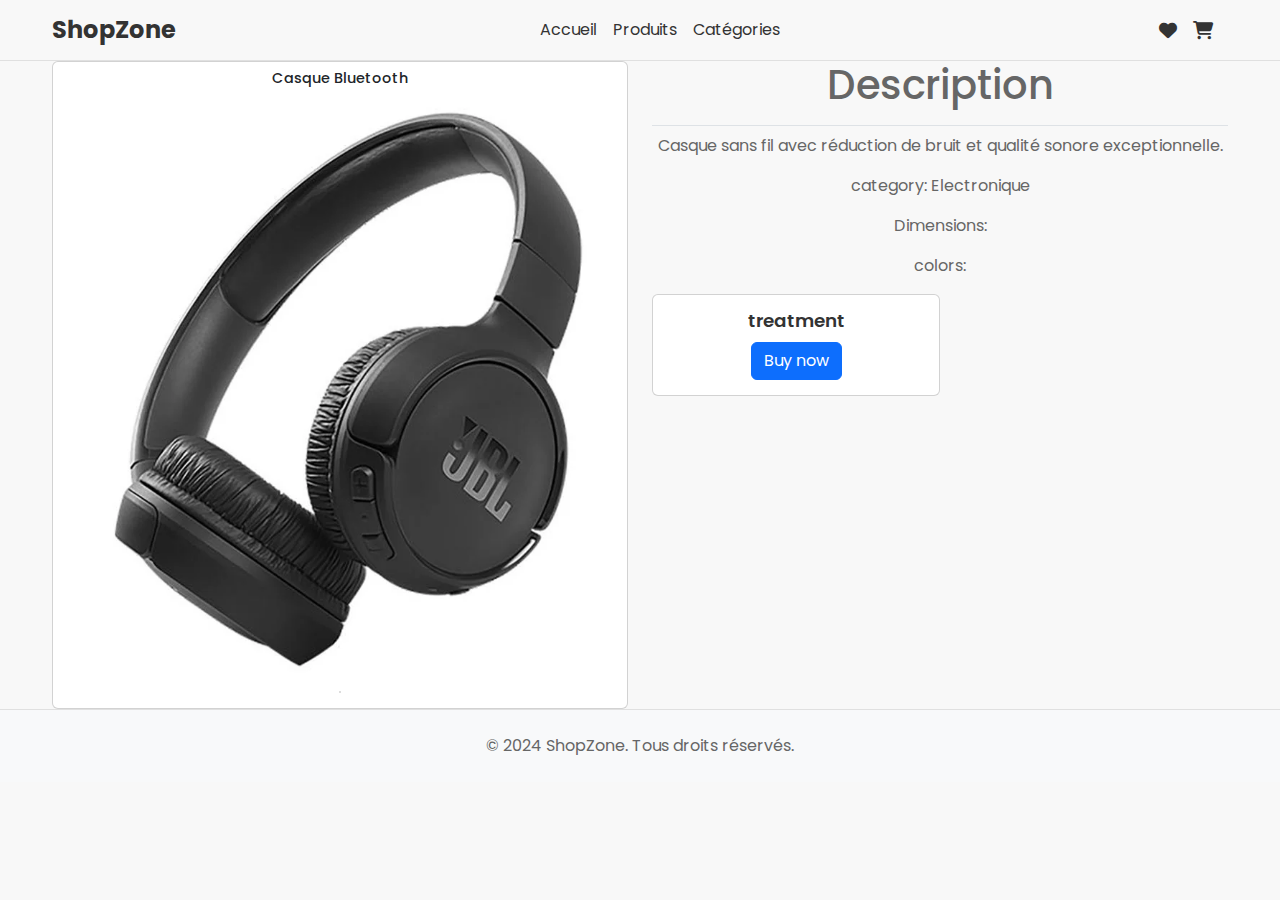
<file: assets/pages/details.html>
<!DOCTYPE html>
<html lang="en">
  <head>
    <meta charset="UTF-8" />
    <meta name="viewport" content="width=device-width, initial-scale=1.0" />
    <title>Produits</title>
    <link rel="stylesheet" href="../css/all.css" />
    <link rel="stylesheet" href="../css/product.css" />
    <link rel="stylesheet" href="../css/bootstrap.css" />
    <link rel="stylesheet" href="../css/style.css" />
  </head>
  <body>
    <header>
      <nav class="navbar navbar-expand-lg navbar-light">
        <div class="container">
          <a class="logo" href="../../index.html">ShopZone</a>
          <div class="collapse navbar-collapse justify-content-center">
            <ul class="navbar-nav">
              <li class="nav-item">
                <a class="nav-link" href="../../index.html">Accueil</a>
              </li>
              <li class="nav-item">
                <a class="nav-link" href="./Produit.html">Produits</a>
              </li>
              <li class="nav-item">
                <a class="nav-link" href="./Cetagory.html">Catégories</a>
              </li>
            </ul>
          </div>
          <div class="d-flex">
            <a href="./favorites.html" class="icon mx-3"
              ><i class="fas fa-heart"></i
            ></a>
            <a href="./panier.html" class="icon"
              ><i class="fas fa-shopping-cart"></i
            ></a>
          </div>
        </div>
      </nav>
    </header>

<section id="details-all">
    <div class="container text-center">
        <div class="row">
          <div class="col">

            <div class="card pt-2" >
              <h1 class="card-text text-dark">Casque Bluetooth</h1>
                <img src="../images/casque.webp" class="card-img-top" alt="test">
                <div class="card-body">
                    <div class="card">
                </div>
                </div>
              </div>
          </div>
          <div class="col">
            <h1 class="card-desc border-bottom pb-3">Description</h1>
            <p>Casque sans fil avec réduction de bruit et qualité sonore exceptionnelle.</p>
            <p id="spacep"><span>category: </span>Electronique</p>
            <p id="spacep">Dimensions:</p>
            <p id="spacep"> colors:</p>
              <div class="col-sm-6 mb-3 mb-sm-0" id="dec-bottom">
                <div class="card ">
                  <div class="card-body">
                    <h5 class="card-title"> treatment</h5>
                    <a href="./Produit.html" class="btn btn-primary">Buy now</a>
                  </div>
                </div>
              </div>
  
        </div>
      </div>
</section>

    <footer class="bg-light text-center py-4">
      <p>&copy; 2024 ShopZone. Tous droits réservés.</p>
    </footer>

    <script src="../js/products.js"></script>
  </body>
</html>
</file>
<file: assets/css/product.css>
/* General Styling */
:root {
  --primary-color: #333;
  --secondary-color: #888;
  --accent-color: rgb(253, 217, 174);
  --shadow: 0 4px 10px rgba(0, 0, 0, 0.1);
}

body {
  font-family: 'Helvetica Neue', Arial, sans-serif;
  color: var(--primary-color);
  background-color: #f8f9fa;
}

/* Section Styling */
.coverpic1 {
  background-size: cover;
}

/* Search Bar Styling */
.search-bar {
  width: 100%;
  max-width: 600px;
  background-color: #fff;
  border-radius: 30px;
  box-shadow: var(--shadow);
  margin: 2rem auto 0;
  display: flex;
  align-items: center;
  padding: 0.5rem 1rem;
}

#sorting {
  width: 150px;
  border: none;
  border-radius: 30px;
  background-color: var(--accent-color);
  color: var(--primary-color);
  padding: 0.5rem 1rem;
  margin-right: 1rem;
  font-weight: bold;
  appearance: none;
  cursor: pointer;
  box-shadow: var(--shadow);
  transition: background-color 0.3s;
}

#sorting:hover {
  background-color: #f8f9fa;
}

/* Search Box Styling */
.search-box {
  flex: 1;
  display: flex;
  align-items: center;
  padding: 0.5rem;
  border-radius: 30px;
  background-color: #f1f1f1;
}

.search-box input {
  flex: 1;
  border: none;
  outline: none;
  padding: 0.5rem;
  font-size: 1rem;
  font-weight: 500;
  color: var(--primary-color);
  background: none;
}

.search-box input::placeholder {
  color: var(--secondary-color);
}

.search-box i {
  font-size: 1.2rem;
  color: var(--secondary-color);
  cursor: pointer;
  transition: color 0.3s;
}

.search-box i:hover {
  color: var(--primary-color);
}
</file>
<file: assets/css/style.css>
@import url('https://fonts.googleapis.com/css2?family=Poppins:wght@100;200;300;400;500;600;700;800;900&display=swap');

* {
  padding: 0;
  margin: 0;
  box-sizing: border-box;
}

:root {
  --PColor: #f8f8f8;
  --SColor: #0071e3;
  --TextColor: #333;
  --TextSecondary: #666;
  --IconColor: #333; 
}

body {
  font-family: "Poppins", sans-serif;
  background-color: var(--PColor);
  color: var(--TextSecondary);
}

.container {
  max-width: 1200px;
  margin: auto;
}

.gradient-text {
  background: linear-gradient(90deg, #00aaff, #ff66cc, #ffbb66);
  -webkit-background-clip: text;
  -webkit-text-fill-color: transparent;
  background-clip: text;
  color: transparent;
}


/* Navbar */
.navbar {
  background-color: var(--PColor);
  border-bottom: 1px solid #e0e0e0;
  padding: 10px 20px;
  position: relative;
}

.navbar .logo {
  font-weight: bold;
  font-size: 1.5em;
  color: var(--TextColor);
  text-decoration: none;
}

.nav-item .nav-link {
  color: var(--TextColor);
  font-size: 16px;
  transition: color 0.3s;
}

.nav-item .nav-link:hover {
  color: var(--SColor);
}

.icon {
  font-size: 18px;
  color: var(--TextColor);
  margin-right: 15px;
  transition: color 0.3s;
  position: relative;
}

.cart-count {
  position: absolute;
  top: -5px;
  right: -10px;
  font-size: 0.75em;
  padding: 3px 7px;
  color: white;
  background-color: var(--SColor);
  border-radius: 50%;
}

/* Hero Section */
.hero-section {
  padding: 60px 20px;
}

.hero-text {
  max-width: 1000px;
}

.hero-text h1 {
  color: var(--TextSecondary);
  font-size: 2.5rem;
  margin-bottom: 10px;
}

.hero-text p {
  color: var(--TextColor);
  font-size: 1.2rem;
}

/* Product Card */
/* Card Container */
.product-card {
  width: 100%;
  max-width: 320px;
  height: 380px;
  border-radius: 12px;
  overflow: hidden;
  box-shadow: 0 6px 20px rgba(0, 0, 0, 0.1);
  transition: transform 0.3s ease, box-shadow 0.3s ease;
  display: flex;
  flex-direction: column;
  background-color: #fff;
  border: none;
}

/* Hover Effects for Card */
.product-card:hover {
  transform: translateY(-10px);
  box-shadow: 0 8px 30px rgba(0, 0, 0, 0.15);
}

/* Image Container */
.card-img-top-container {
  height: 65%;
  overflow: hidden;
  position: relative;
}

/* Product Image */
.card-img-top {
  width: 100%;
  height: 100%;
  object-fit: cover;
  transition: transform 0.3s ease;
}

/* Hover Effect for Image */
.product-card:hover .card-img-top {
  transform: scale(1.1);
}

/* Card Body - Text Section */
.card-body {
  padding: 15px;
  display: flex;
  flex-direction: column;
  justify-content: center;
  align-items: center;
}

.card-title {
  color: #333;
  font-size: 1.15rem;
  font-weight: 600;
  margin-bottom: 10px;
}

.card-text {
  color: #555;
  font-size: 0.9rem;
  margin-bottom: 15px;
  text-align: center;
}

.card-price {
  color: #333;
  font-size: 1.2rem;
  font-weight: 700;
}

/* Icons Section */
.card-icons {
  display: flex;
  justify-content: center;
  padding: 10px;
  background-color: #f8f9fa;
  border-top: 1px solid #ddd;
  position: relative;
}

/* Cart and Heart Icon Buttons */
.cart-icon, .heart-icon {
  border-radius: 50%;
  padding: 8px;
  color: #333;
  font-size: 1.3rem;
  cursor: pointer;
  transition: all 0.3s ease;
  margin: 0 10px;
}

.cart-icon:hover, .heart-icon:hover {
  background-color: #e67e22;
  color: white;
 
  transform: scale(1.1);
}

.card-icons > *:first-child {
  margin-left: 0;
}

@media screen and (max-width: 768px) {
  .product-card {
    width: 100%;
    height: auto;
    max-width: 300px;
  }

  .card-body {
    padding: 12px;
  }

  .card-title {
    font-size: 1rem;
  }

  .card-text {
    font-size: 0.85rem;
  }

  .card-price {
    font-size: 1rem;
  }

  .cart-icon, .heart-icon {
    font-size: 1.1rem;
    padding: 6px;
  }
}

/* Custom Carousel Controls */
.custom-carousel-control {
  position: absolute;
  top: 50%;
  transform: translateY(-50%);
  width: 4rem;
}

.carousel-control-prev.custom-carousel-control {
  left: -3rem;
}

.carousel-control-next.custom-carousel-control {
  right: -3rem;
}

.carousel-control-prev-icon, .carousel-control-next-icon {
  background-color: #333;
  border-radius: 50%;
  padding: 10px;
}
/*/
/* Categories Section */
.categories {
  padding: 60px 0;
  background-color: #f5f5f5;
}

.categories h2 {
  font-size: 2rem;
  color: var(--TextSecondary);
  margin-bottom: 40px;
  text-align: center;
}

.categories .row {
  display: flex;
  flex-wrap: wrap;
  justify-content: center;
}

.category-card {
  position: relative;
  width: 100%;
  max-width: 350px;
  background-color: #fff;
  border-radius: 15px;
  overflow: hidden;
  box-shadow: 0px 8px 15px rgba(0, 0, 0, 0.1);
  transition: transform 0.3s, box-shadow 0.3s;
}

.category-card:hover {
  transform: translateY(-10px);
  box-shadow: 0px 15px 25px rgba(0, 0, 0, 0.15);
}

.category-card img {
  width: 100%;
  height: 200px;
  object-fit: cover;
  transition: transform 0.3s ease;
}

.category-card:hover img {
  transform: scale(1.1);
}

.category-card .card-body {
  padding: 20px;
  text-align: center;
}

.category-card .card-title {
  font-size: 1.5rem;
  color: var(--TextColor);
  font-weight: 600;
}

.category-card .btn-primary {
  display: inline-block;
  margin-top: 10px;
  padding: 10px 20px;
  background-color: var(--SColor);
  color: #fff;
  border: none;
  border-radius: 50px;
  font-weight: 500;
  font-size: 0.9rem;
  transition: background-color 0.3s;
}

.category-card .btn-primary:hover {
  background-color: #005bb5;
}


/* Footer */
footer {
  background-color: var(--PColor);
  color: var(--TextSecondary);
  border-top: 1px solid #e0e0e0;
  text-align: center;
  padding: 20px;
}

footer p {
  margin: 0;
}
</file>
